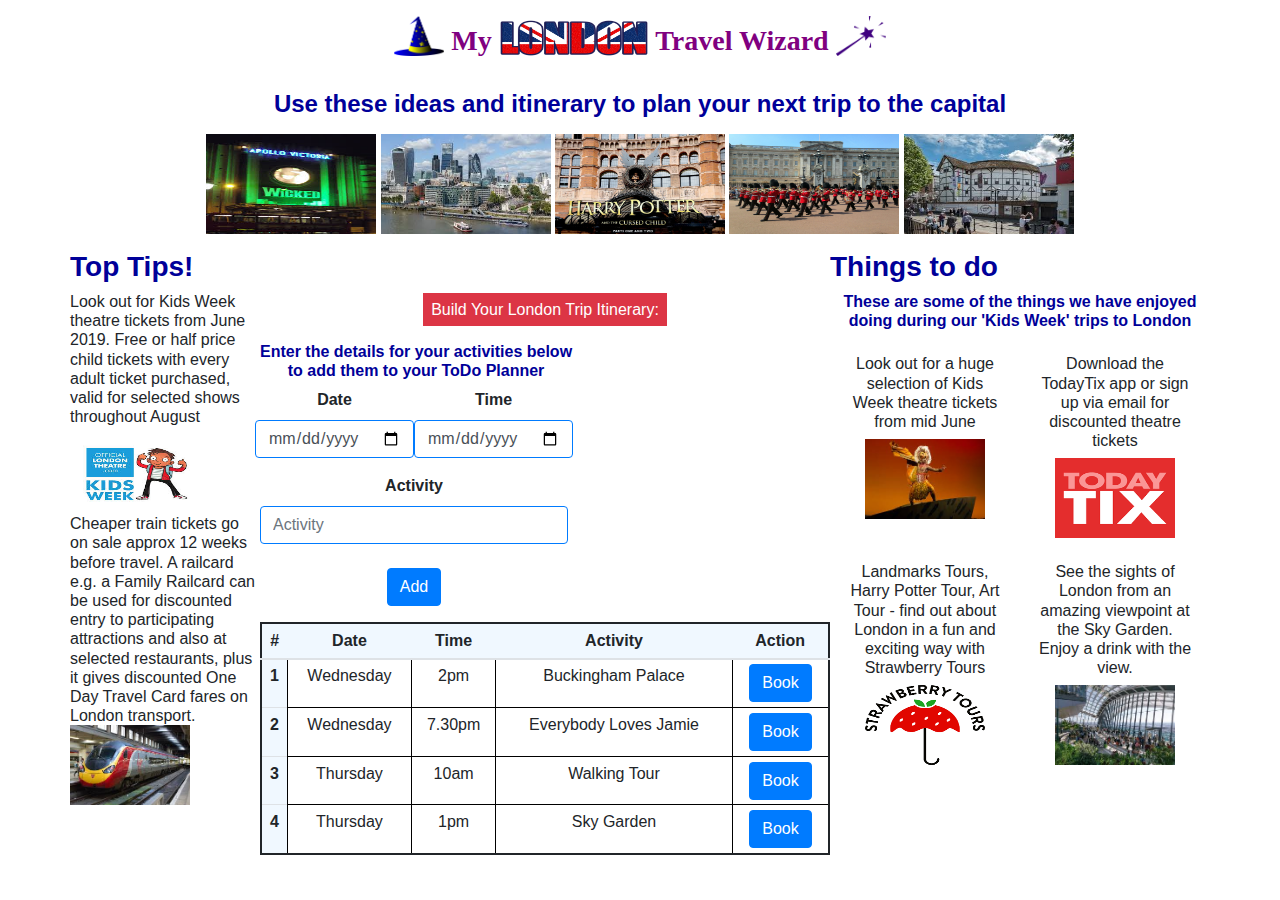
<file: index.html>
<!DOCTYPE html>
<html lang=en>

<head>
    <link rel="stylesheet" href="https://stackpath.bootstrapcdn.com/bootstrap/4.3.1/css/bootstrap.min.css"
        integrity="sha384-ggOyR0iXCbMQv3Xipma34MD+dH/1fQ784/j6cY/iJTQUOhcWr7x9JvoRxT2MZw1T" crossorigin="anonymous">
    <script src="https://code.jquery.com/jquery-3.3.1.slim.min.js"
        integrity="sha384-q8i/X+965DzO0rT7abK41JStQIAqVgRVzpbzo5smXKp4YfRvH+8abtTE1Pi6jizo"
        crossorigin="anonymous"></script>
    <script src="https://cdnjs.cloudflare.com/ajax/libs/popper.js/1.14.7/umd/popper.min.js"
        integrity="sha384-UO2eT0CpHqdSJQ6hJty5KVphtPhzWj9WO1clHTMGa3JDZwrnQq4sF86dIHNDz0W1"
        crossorigin="anonymous"></script>
    <script src="https://stackpath.bootstrapcdn.com/bootstrap/4.3.1/js/bootstrap.min.js"
        integrity="sha384-JjSmVgyd0p3pXB1rRibZUAYoIIy6OrQ6VrjIEaFf/nJGzIxFDsf4x0xIM+B07jRM"
        crossorigin="anonymous"></script>
    <link rel="stylesheet" type="text/css" href="styles.css">

    <title>
        "My London Travel Wizard"
    </title>
</head>

<body>
    <main>
        <div class="container">
            <!-- Container div -->

            <!-- Name, Logo and London Images -->

            <div class="row">
                <!-- heading section row -->

                <div class="text-center col-12">
                    <!-- title col -->
                    <p>
                        <h1><img src="wizard-hat.png" alt="wizard hat" style="vertical-align: text-bottom" height=40
                                width=50>
                            My <img src="london-flag.png" alt="London word" style="vertical-align: bottom" height=40
                                width=150>
                            Travel Wizard
                            <img src="Purple_Wand.png" alt="Wizard Spell" style="vertical-align: text-bottom" height=40
                                width=50>
                        </h1>
                    </p>
                </div> <!-- End title col -->

                <div class="text-center col-12">
                    <!-- web site explanation col -->
                    <p>
                        <h4 class="blue bold">Use these ideas and itinerary to plan your next trip to the capital
                        </h4>
                    </p>
                </div> <!-- End web site explanation col -->

                <div class="text-center col-12">
                    <!-- London images col -->
                    <p>
                        <img src="Wicked.jpg" alt="Wicked theatre" height=100 width=170>
                        <img src="london_skyline_Thames.jpeg" alt="London Skyline from Thames" height=100 width=170>
                        <img src="Harry_Potter.jpg" alt="London Harry Harry_Potter" height=100 width=170>
                        <img src="Buckingham_Palace.jpg" alt="Buckingham Palace" height=100 width=170>
                        <img src="Globe.jpg" alt="London Globe theatre" height=100 width=170>
                    </p>
                </div> <!-- End London images col -->

            </div> <!-- end heading section row -->

            <div class="row">
                <!-- Main 3 site areas, Tips, Itinerary, Things To Do row -->

                <!-- Top Tips Section -->

                <div class="text-centre col-md-2 col-sm-12 col-xs-12">
                    <!-- Tops Tips section col -->

                    <div class="row">
                        <!-- Tops Tips Title-->
                        <h3 class="blue bold">Top Tips!</h3>
                    </div> <!-- End Tops Tips Title-->

                    <div class="row">
                        <!-- Top tip no 1 KidsWeek -->
                        <h6>Look out for Kids Week theatre tickets from June 2019. Free or half price child tickets with
                            every adult ticket purchased, valid for selected shows throughout August</h6>
                        <img src="kidsweek.jpg" alt="Kids Week theatre" height=80 width=120>
                    </div> <!-- End Top tip no 1 KidsWeek -->

                    <div class="row">
                        <!-- Top tip no 2 Trains-->
                        <h6>Cheaper train tickets go on sale approx 12 weeks before travel. A railcard e.g. a Family
                            Railcard can be used for discounted entry to participating attractions and also at selected
                            restaurants, plus it gives discounted One Day Travel Card fares on London transport.
                            <img src="virgin train.jpg" alt="Virgin train" height=80 width=120>
                        </h6>
                    </div> <!-- End Top tip no 2 Trains -->

                </div> <!-- End Tips section col -->

                <div class="text-center col-md-6 col-sm-12 col-xs-12">
                    <!-- Planning Section col -->

                    <div class="row-auto">
                        <!-- Itinerary builder row -->
                        <br>
                        <br>
                        <div class="d-inline p-2 bg-danger text-white">Build Your London Trip Itinerary:</div>
                        <div class="row">
                            <!-- Itinerary heading col -->

                            <h6 class="blue bold"><br>Enter the details for your activities below<br>to add
                                them to your ToDo Planner</h6>
                        </div> <!-- End Itinerary heading col -->

                        <div class="row">
                            <!-- Activity Input Form row -->
                            <form>
                                <div class="form-row">
                                    <!-- Input Form -->

                                    <div class="form-group">
                                        <!-- Input Form Row 1 -->
                                        <label for="inputDate4">Date</label>
                                        <input type="date" class="form-control  border border-primary" id="inputDate"
                                            placeholder="Date">
                                    </div> <!-- End Input Form Row 1 -->
                                    <div class="form-group">
                                        <!-- Input Form Row 2 -->
                                        <label for="inputTime">Time</label>
                                        <input type="date" class="form-control border border-primary" id="inputTime"
                                            placeholder="Time">
                                    </div> <!-- End Input Form Row 2 -->
                                </div> <!-- End Input Form -->
                                <div class="form-group">
                                    <!-- Input Form Button -->
                                    <label for="inputActivity">Activity</label>
                                    <input type="text" class="form-control  border border-primary" id="inputActivity"
                                        placeholder="Activity">
                                    <br>
                                    <button type="submit" class="btn btn-primary">Add</button>
                                </div> <!-- End Input Form Button -->
                            </form>
                        </div> <!-- End Activity Input Form row -->

                        <div class="row">
                            <!-- ToDo Table row -->

                            <!-- ToDo List Table -->
                            <table class="table table-sm">
                                <thead>
                                    <tr>
                                        <th scope="col">#</th>
                                        <th scope="col">Date</th>
                                        <th scope="col">Time</th>
                                        <th scope="col">Activity</th>
                                        <th scope="col">Action</th>
                                    </tr>
                                </thead>
                                <tbody>
                                    <tr>
                                        <th scope="row">1</th>
                                        <td>Wednesday</td>
                                        <td>2pm</td>
                                        <td>Buckingham Palace</td>
                                        <td><input class="btn btn-primary" type="submit" value="Book"></td>
                                    </tr>
                                    <tr>
                                        <th scope="row">2</th>
                                        <td>Wednesday</td>
                                        <td>7.30pm</td>
                                        <td>Everybody Loves Jamie</td>
                                        <td><input class="btn btn-primary" type="submit" value="Book"></td>
                                    </tr>
                                    <tr>
                                        <th scope="row">3</th>
                                        <td>Thursday</td>
                                        <td>10am</td>
                                        <td>Walking Tour</td>
                                        <td><input class="btn btn-primary" type="submit" value="Book"></td>
                                    </tr>
                                    <tr>
                                        <th scope="row">4</th>
                                        <td>Thursday</td>
                                        <td>1pm</td>
                                        <td>Sky Garden</td>
                                        <td><input class="btn btn-primary" type="submit" value="Book"></td>
                                    </tr>
                                </tbody>
                            </table>
                        </div> <!-- End ToDo Table row -->

                    </div> <!-- End Itinerary builder row -->

                </div> <!-- End Planning Section col -->

                <div class="text-center col-md-4 col-sm-12 col-xs-12">
                    <!-- Things To Do Section-->

                    <div class="row">
                        <!-- Things To Do title row -->
                        <p>
                            <h3 class="blue bold">Things to do</h3>
                            <h6 class="blue bold">These are some of the things we have enjoyed doing during our 'Kids
                                Week' trips to London
                            </h6>
                        </p>
                    </div> <!-- End Things To Do title row -->

                    <div class="row">
                        <!-- Theatre Shows row-->

                        <div class="col">
                            <!-- Kids Week Shows col -->
                            <h6>Look out for a huge selection of Kids Week theatre tickets from mid June</h6>
                            <img src="lion king.jpg" alt="Lion King actor" height=80 width=120>
                        </div> <!-- Kids Week Shows col  -->

                        <div class="col">
                            <!-- What's on at the theatre col -->
                            <h6>Download the TodayTix app or sign up via email for discounted theatre tickets</h6>
                            <img src="Today Tix.png" alt="Today tix app" height=80 width=120>
                        </div> <!-- End What's on at the theatre col -->

                    </div> <!-- End Theatre Shows-->

                    <div class="row">
                        <!-- Attractions-->

                        <div class="col">
                            <!-- Walking Tours col -->
                            <br>
                            <h6>Landmarks Tours, Harry Potter Tour, Art Tour - find out about London in a fun and
                                exciting way with Strawberry Tours</h6>
                            <img src="Strawberry Tours.png" alt="Strawberry Tour logo" height=80 width=120>
                        </div> <!-- Walking Tours col  -->

                        <div class="col">
                            <!-- What's on at the theatre col -->
                            <br>
                            <h6>See the sights of London from an amazing viewpoint at the Sky Garden. Enjoy a
                                drink with the view.</h6>
                            <img src="Sky Garden.jpg" alt="Sky Garden View" height=80 width=120>
                        </div> <!-- End What's on at the theatre col -->

                    </div> <!-- End Attractions-->

                </div> <!-- End Things To Do Section-->

            </div> <!-- End Main 3 site areas, Tips, Itinerary, Things To Do -->

        </div> <!-- End Container div -->
    </main>
</body>

</html>
</file>
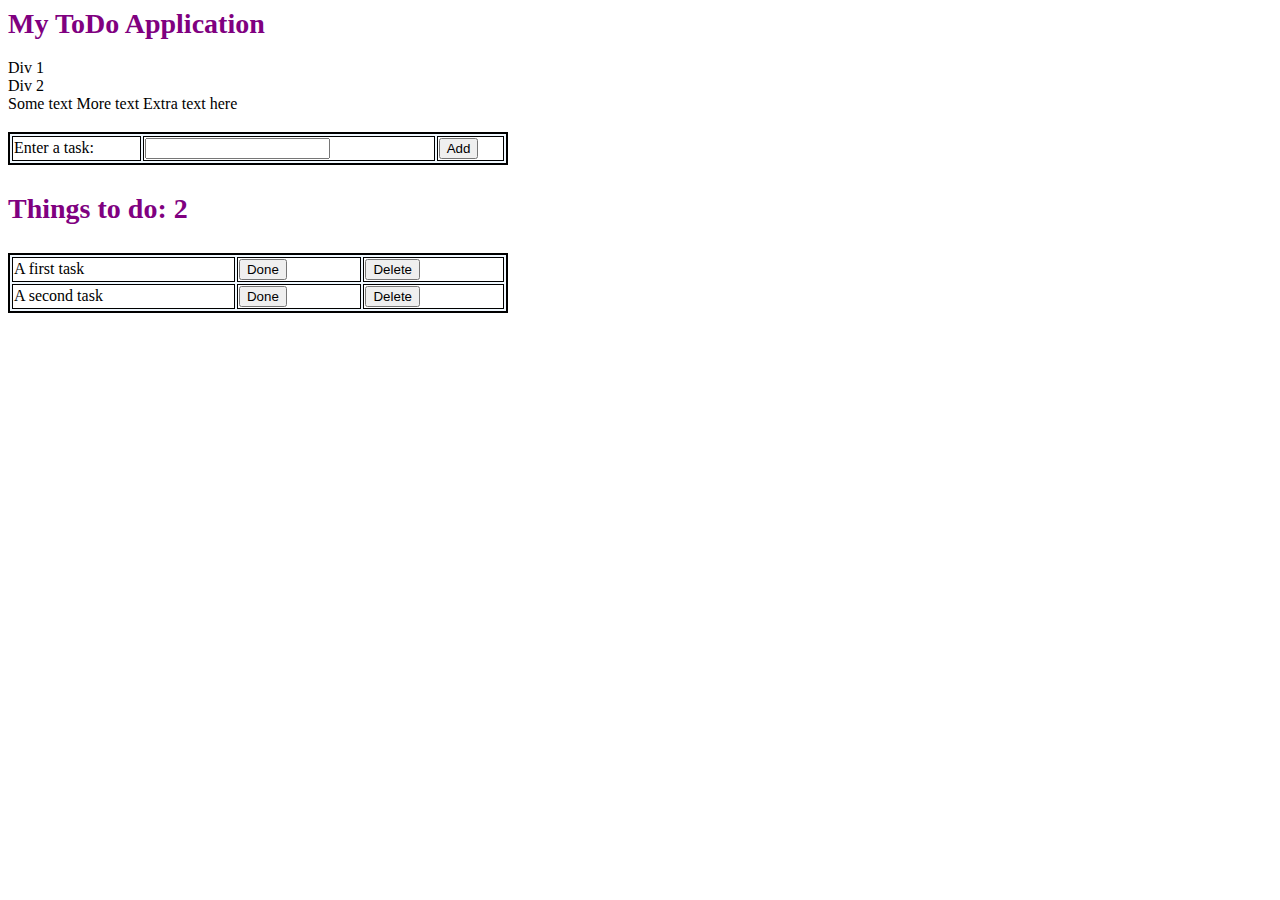
<file: practice.html>
<html>

<head>
    <title>
        My ToDo Application
    </title>

    <link rel="stylesheet" type="text/css" href="styles.css">

</head>

<body>
    <h1 id="heading">
        My ToDo Application</h1>

    <div id="div1">
        Div 1 </div>

    <div id="div2">
        Div 2
    </div>

    <span class="my-span">
    Some text
</span>
<span class="my-span">
    More text
    </span>
    <span class="my-span">
        Extra text here
    </span>

    <!-- <textarea name="" id="" cols="30" rows="10"></textarea> -->

    <h1>
        <table>
            <tr>
                <td>
                    <p>
                        Enter a task:
                    </p>
                </td>
                <td>
                    <input type=text name="taskInputBox">

                </td>
                <td><input type="submit" value="Add">
                </td>
            </tr>
        </table>

        </table>
        <p>Things to do: 2</p>
        <table>
            <tr class="task-row">
                <td>A first task</td>
                <td>
                    <input type=submit value="Done">
                </td>
                <td>
                    <input type=submit value="Delete">
                </td>
            </tr>
            <tr id="middle-row" class="task-row">
                <td>A second task</td>
                <td>
                    <input type=submit value="Done">
                </td>
                <td>
                    <input type=submit value="Delete">
                </td>
            </tr>

        </table>
</body>

</html>
</file>
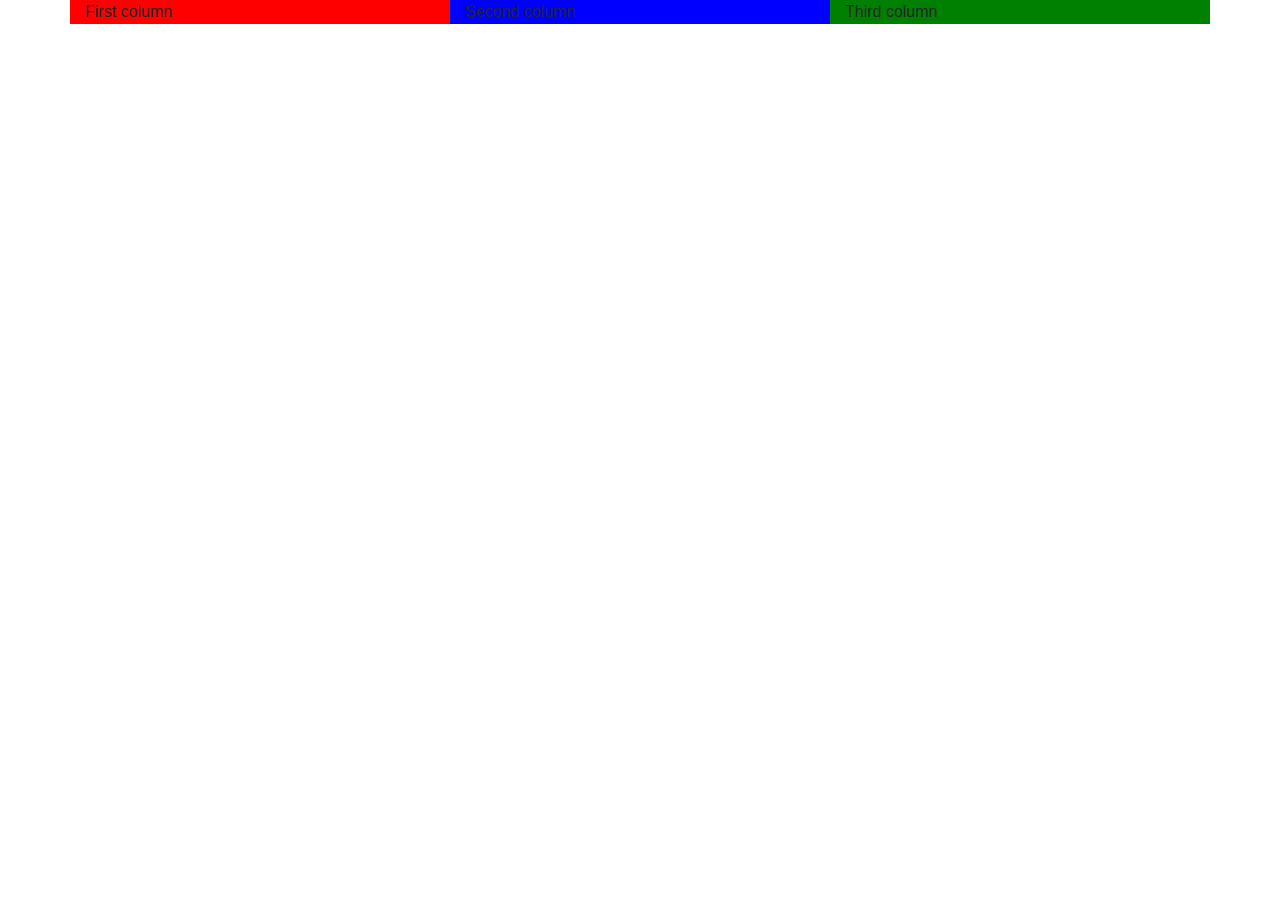
<file: practice_bootstrap/bootstrap.html>
<html>

<head>

</head>
<link rel="stylesheet" href="https://stackpath.bootstrapcdn.com/bootstrap/4.3.1/css/bootstrap.min.css"
    integrity="sha384-ggOyR0iXCbMQv3Xipma34MD+dH/1fQ784/j6cY/iJTQUOhcWr7x9JvoRxT2MZw1T" crossorigin="anonymous">
<link rel="stylesheet" type="text/css" href="bootstrap.css">

<body>
    <div class="container">
        <div class="row">
            <div class="col-4 first">
                First column
            </div>
            <div class="col-4 second"> Second column
            </div>
            <div class="col-4 third"> Third column
            </div>
        </div>
    </div>


</body>


</html>
</file>
<file: styles.css>
/* Universal Styles */

.blue {
    color: #000099;
}

.bold {
    font-weight: bold;
}

.red {
    color: red;
}

label {
    font-weight: bold;
}

/* Page Heading */

h1 {
    color: purple;
    font-family: papyrus;
    font-size: 175%;
    font-weight: bold;
}

/* Itinerary Table */

table {
    width: 500px;
    border: 2px solid;
    margin: 0 0 20px;
    background: #F0F8FF
}

/* Itinerary Borders */

td {
    border: 1px solid black;
    background: white
}

/* Media Queries
@Media only screen and (max-width: 600px) {
     {
      
    }
}*/
</file>
